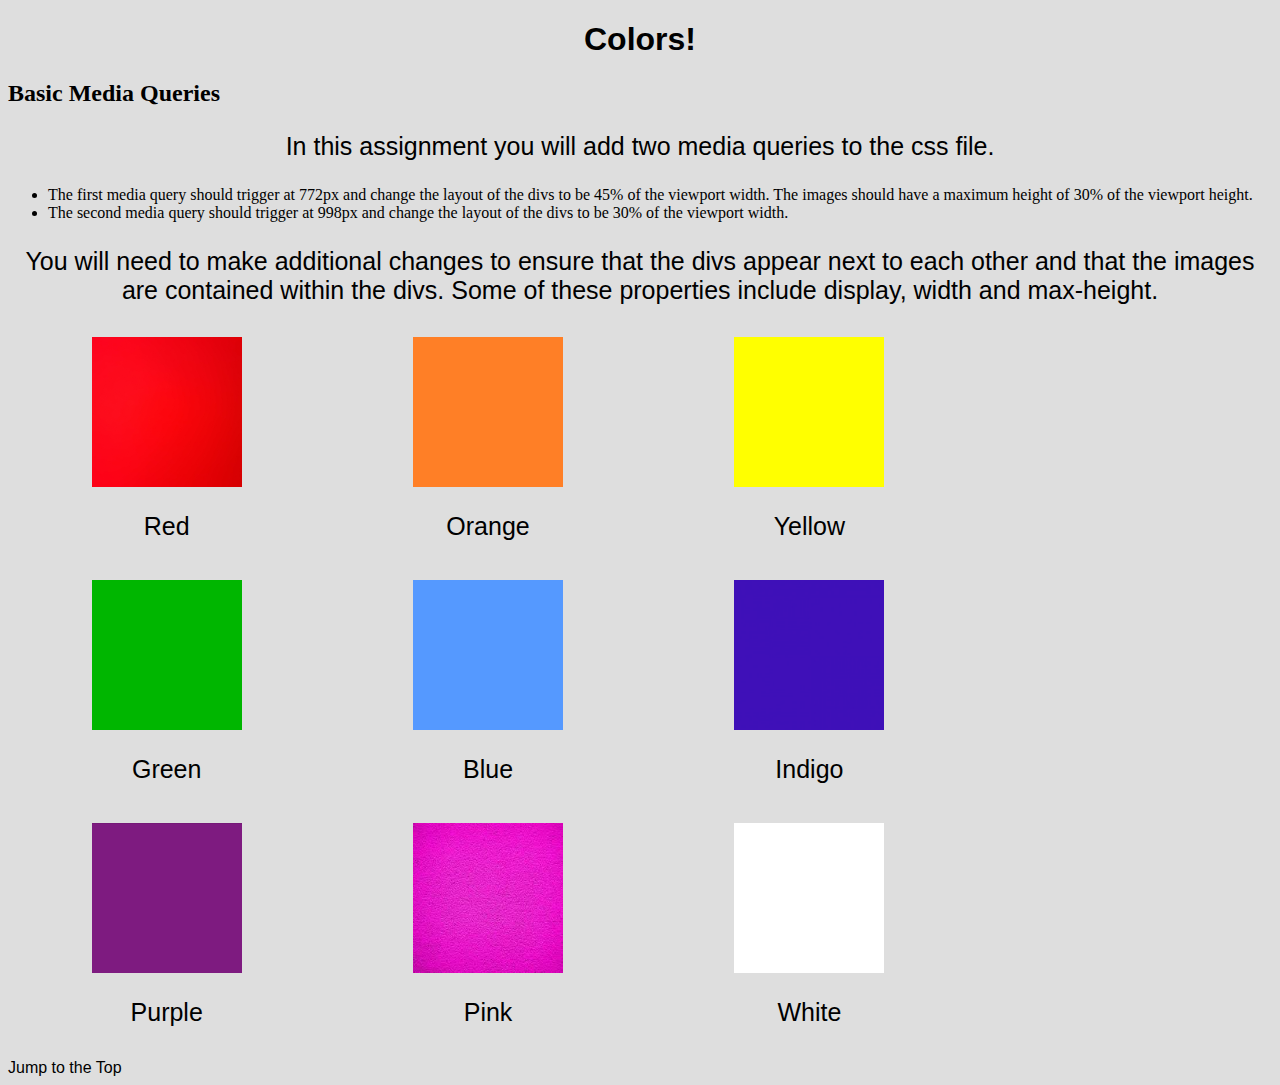
<file: MOOC 4 Week 2/index.html>
<!DOCTYPE html>
<html lang="en">

<head>
  <meta charset="UTF-8">
  <meta http-equiv="X-UA-Compatible" content="IE=edge">
  <meta name="viewport" content="width=device-width, initial-scale=1.0">
  <title>Colors</title>
  <link rel="stylesheet" href="css/style.css">
</head>

<body>
  <header>
    <h1 id="top">Colors!</h1>
  </header>

  <main>
    <h2>Basic Media Queries</h2>
    <p>In this assignment you will add two media queries to the css file.</p>
    <ul>
      <li>The first media query should trigger at 772px and change the layout of the divs to be 45% of the viewport width. The images should have a maximum height of 30% of the viewport height.</li>

      <li>The second media query should trigger at 998px and change the layout of the divs to be 30% of the viewport width.</li>
    </ul>
    <p>You will need to make additional changes to ensure that the divs appear next to each other and that the images are contained within the divs.  Some of these properties include display, width and max-height.</p>

    <div>
      <img src="images/Red.jpeg" alt="Red" width="200">
      <p class = "label">Red</p>
    </div>
    <div>
      <img src="images/Orange.png" alt="Orange" width="200">
      <p class = "label">Orange</p>
    </div>
    <div>
      <img src="images/Yellow.png" alt="Yellow" width="200">
      <p class = "label">Yellow</p>
    </div>
    <div>
      <img src="images/Green.png" alt="Green" width="200">
      <p class = "label">Green</p>
    </div>
    <div>
      <img src="images/Blue.png" alt="Blue" width="200">
      <p class = "label">Blue</p>
    </div>
    <div>
      <img src="images/Indigo.jpeg" alt="Indigo" width="200">
      <p class = "label">Indigo</p>
    </div>
    <div>
      <img src="images/Purple.png" alt="Purple" width="200">
      <p class = "label">Purple</p>
    </div>
    <div>
      <img src="images/Pink.jpeg" alt="Pink" width="200">
      <p class = "label">Pink</p>
    </div>
    <div>
      <img src="images/White.png" alt="White" width="200">
      <p class = "label">White</p>
    </div>
    </div>
  </main>

  <footer>
    <a href="#top">Jump to the Top</a>
  </footer>
</body>

</html>
</file>
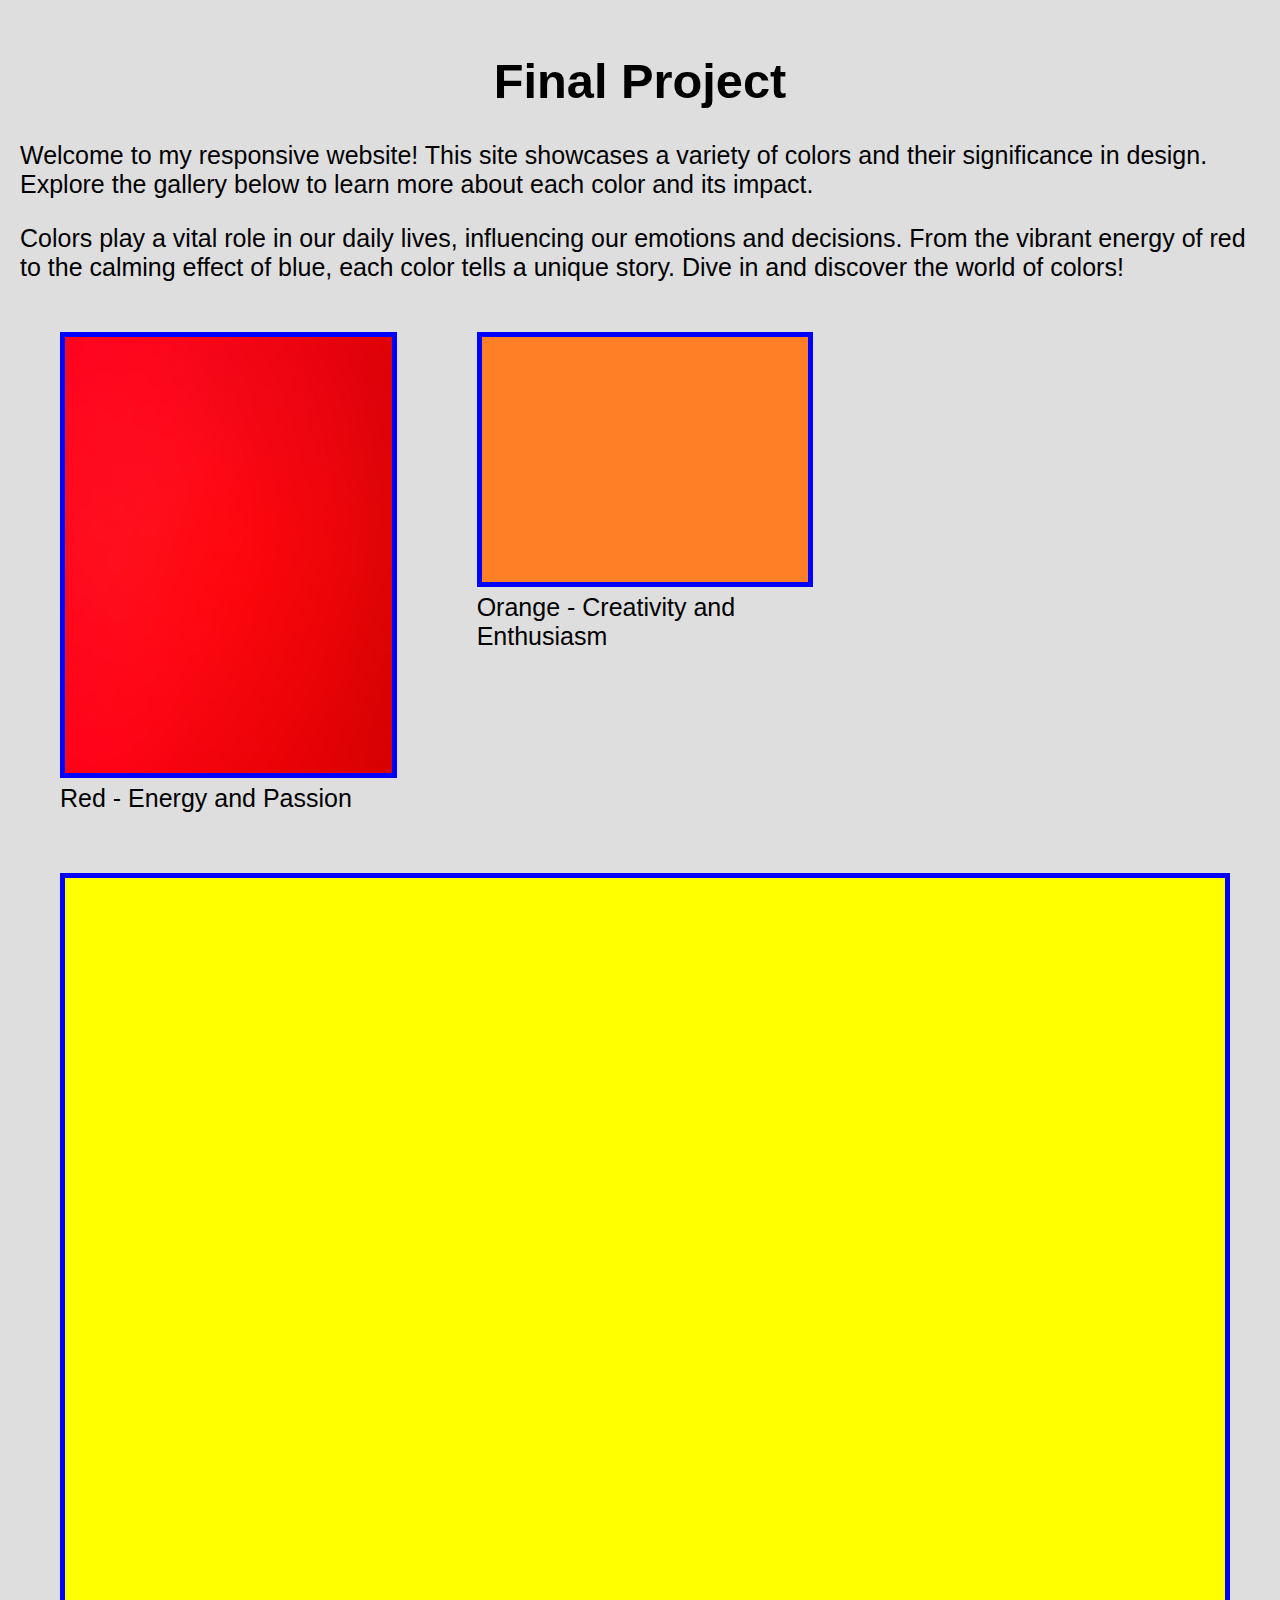
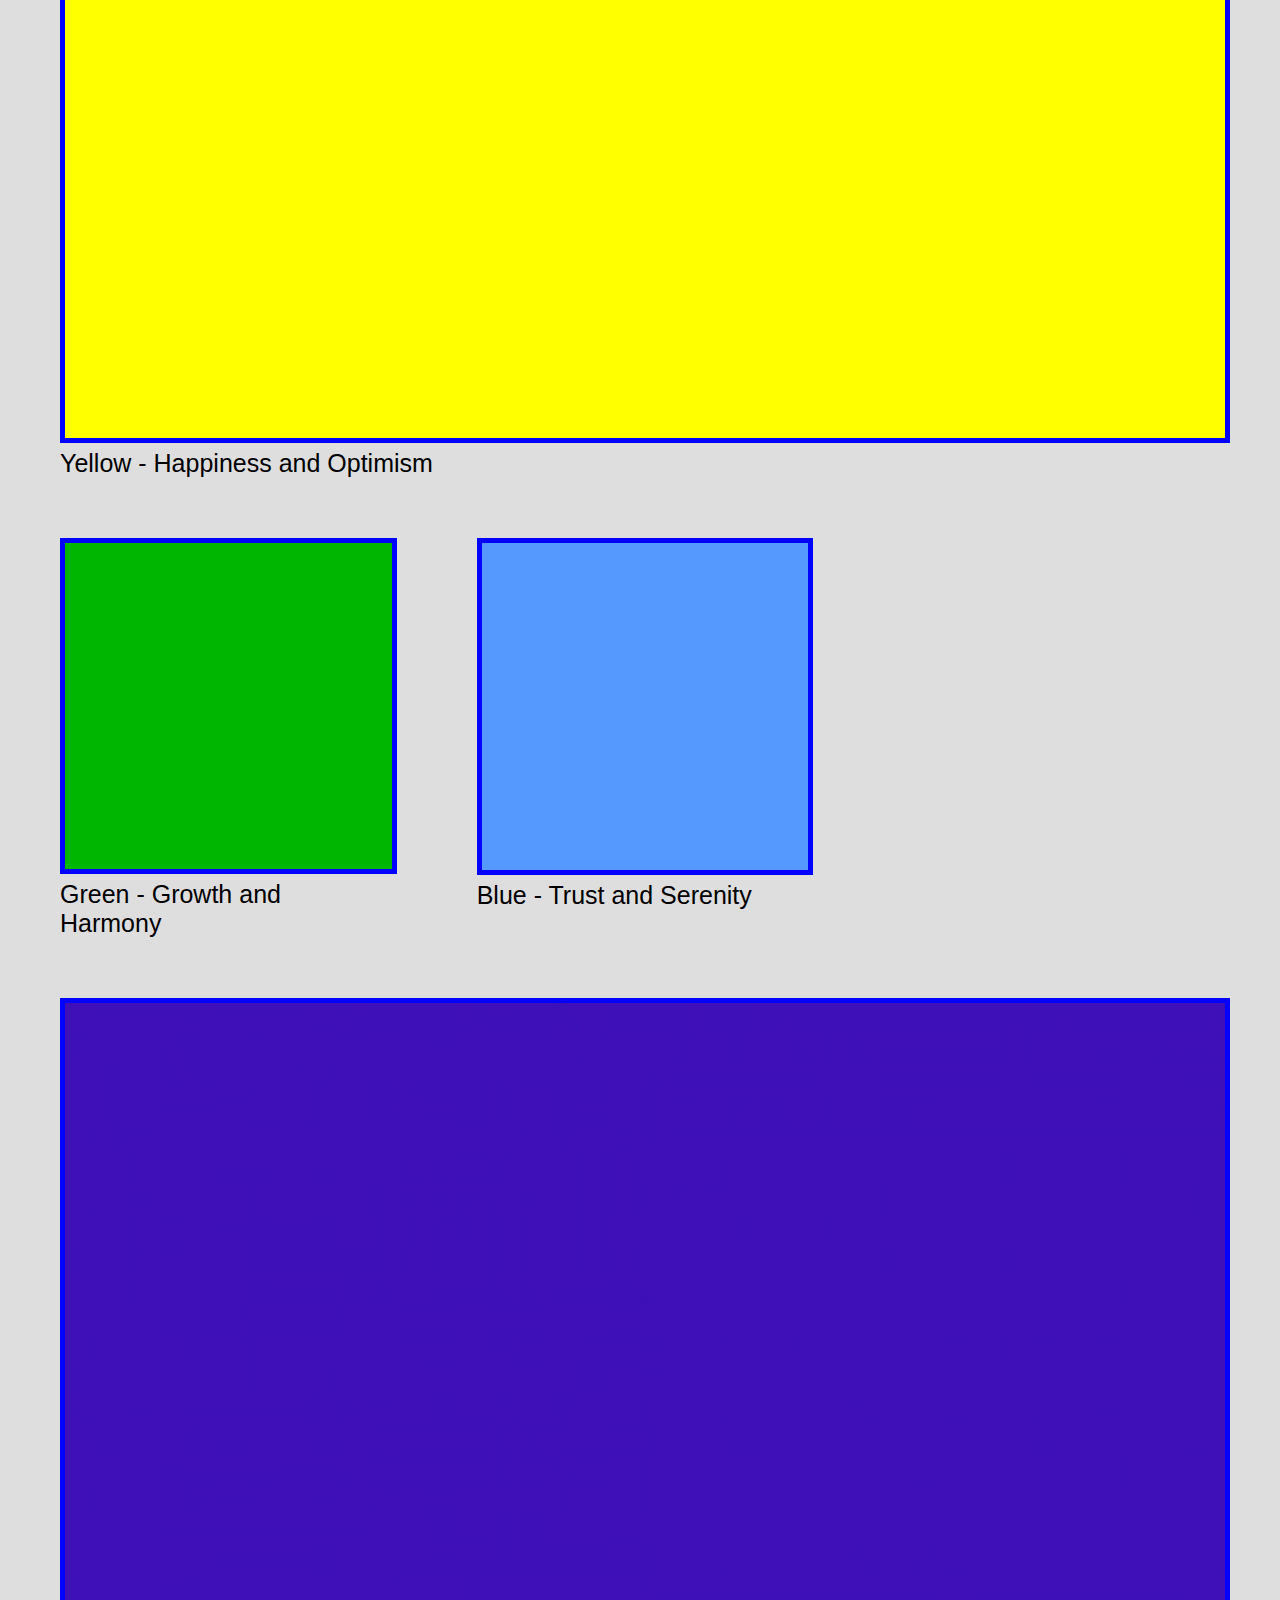
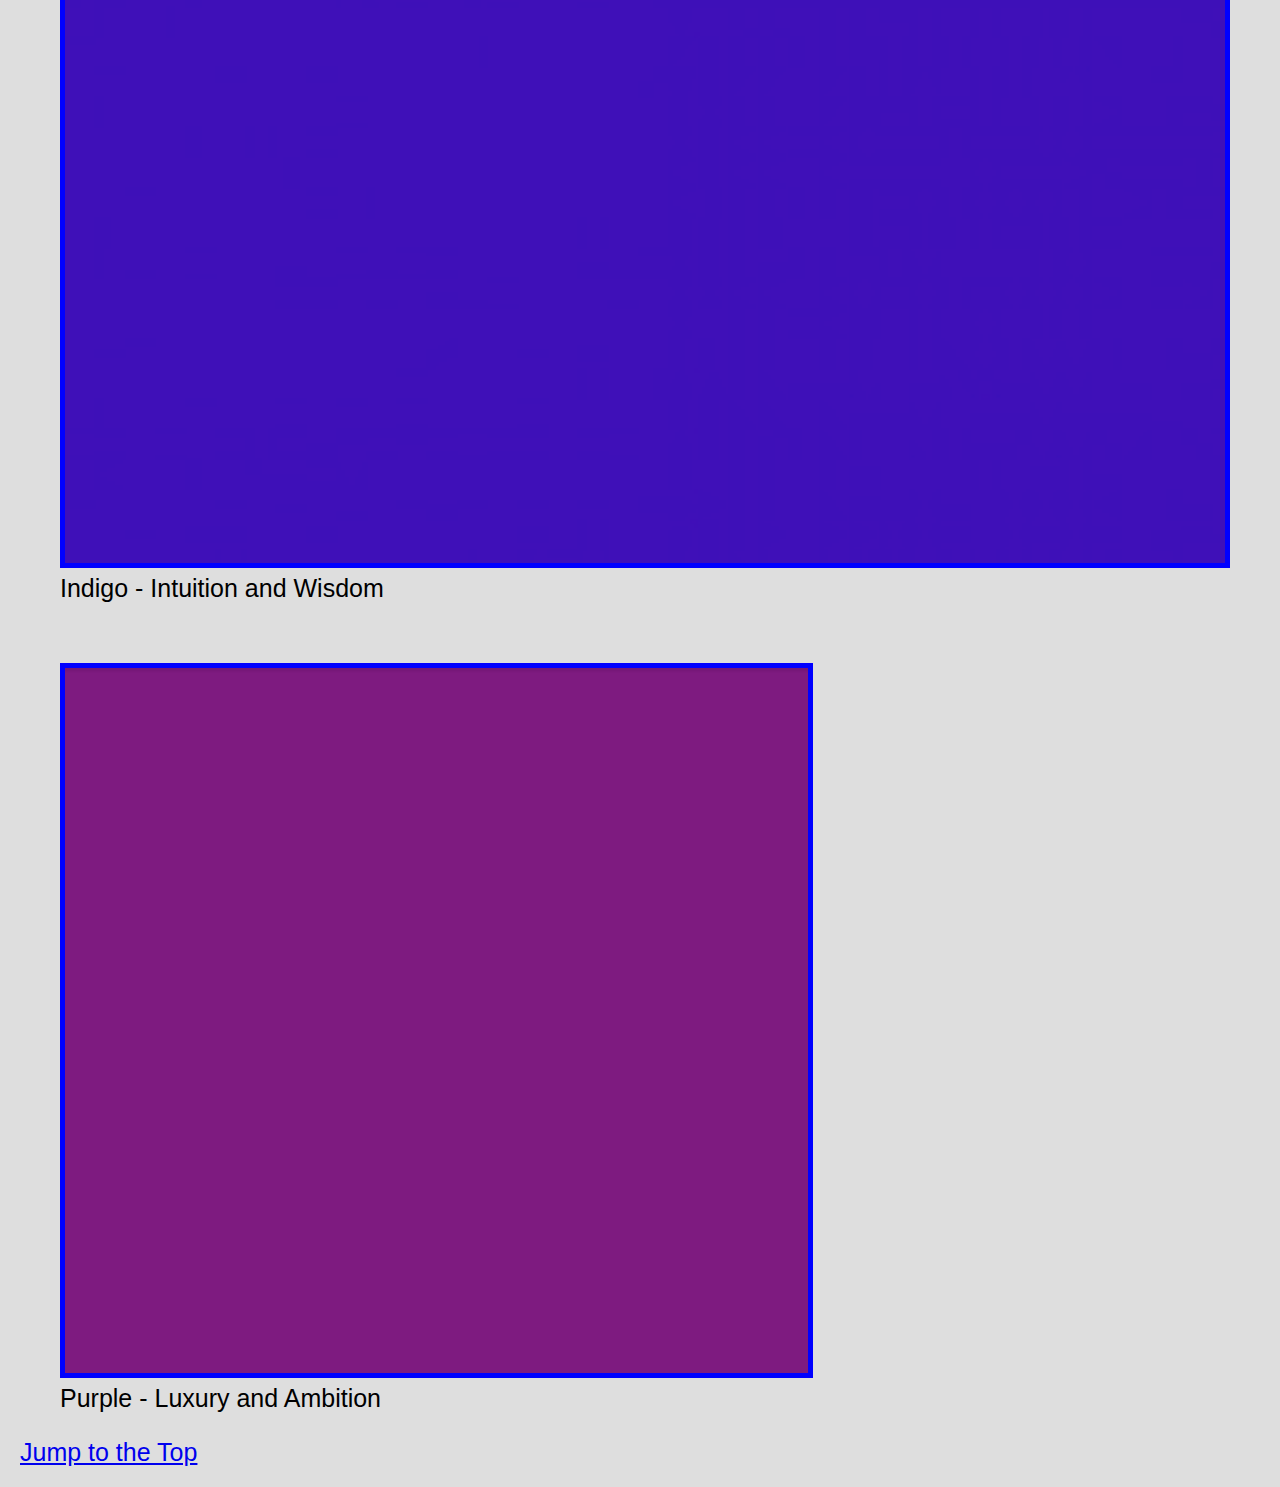
<file: MOOC 4 Week 4/index.html>
<!DOCTYPE html>
<html lang="en">

<head>
  <meta charset="UTF-8">
  <meta http-equiv="X-UA-Compatible" content="IE=edge">
  <meta name="viewport" content="width=device-width, initial-scale=1.0">
  <title>Final Project</title>
  <link rel="stylesheet" href="css/style.css">
</head>

<body>
  <header>
    <h1 id="top">Final Project</h1>
  </header>

  <main>
    <p>Welcome to my responsive website! This site showcases a variety of colors and their significance in design. Explore the gallery below to learn more about each color and its impact.</p>

    <p>Colors play a vital role in our daily lives, influencing our emotions and decisions. From the vibrant energy of red to the calming effect of blue, each color tells a unique story. Dive in and discover the world of colors!</p>

    <div class="grid">
        <figure>
        <img src="images/Red.jpeg" alt="A vibrant red color" width="200">
        <figcaption>Red - Energy and Passion</figcaption>
        </figure>
        <figure>
        <img src="images/Orange.png" alt="A bright orange color" width="200">
        <figcaption>Orange - Creativity and Enthusiasm</figcaption>
        </figure>
        <figure>
        <img src="images/Yellow.png" alt="A cheerful yellow color" width="200">
        <figcaption>Yellow - Happiness and Optimism</figcaption>
        </figure>
        <figure>
        <img src="images/Green.png" alt="A refreshing green color" width="200">
        <figcaption>Green - Growth and Harmony</figcaption>
        </figure>
        <figure>
        <img src="images/Blue.png" alt="A calming blue color" width="200">
        <figcaption>Blue - Trust and Serenity</figcaption>
        </figure>
        <figure>
        <img src="images/Indigo.jpeg" alt="A deep indigo color" width="200">
        <figcaption>Indigo - Intuition and Wisdom</figcaption>
        </figure>
        <figure>
        <img src="images/Purple.png" alt="A royal purple color" width="200">
        <figcaption>Purple - Luxury and Ambition</figcaption>
        </figure>
    </div>
  </main>

  <footer>
    <a href="#top">Jump to the Top</a>
  </footer>
</body>

</html>
</file>
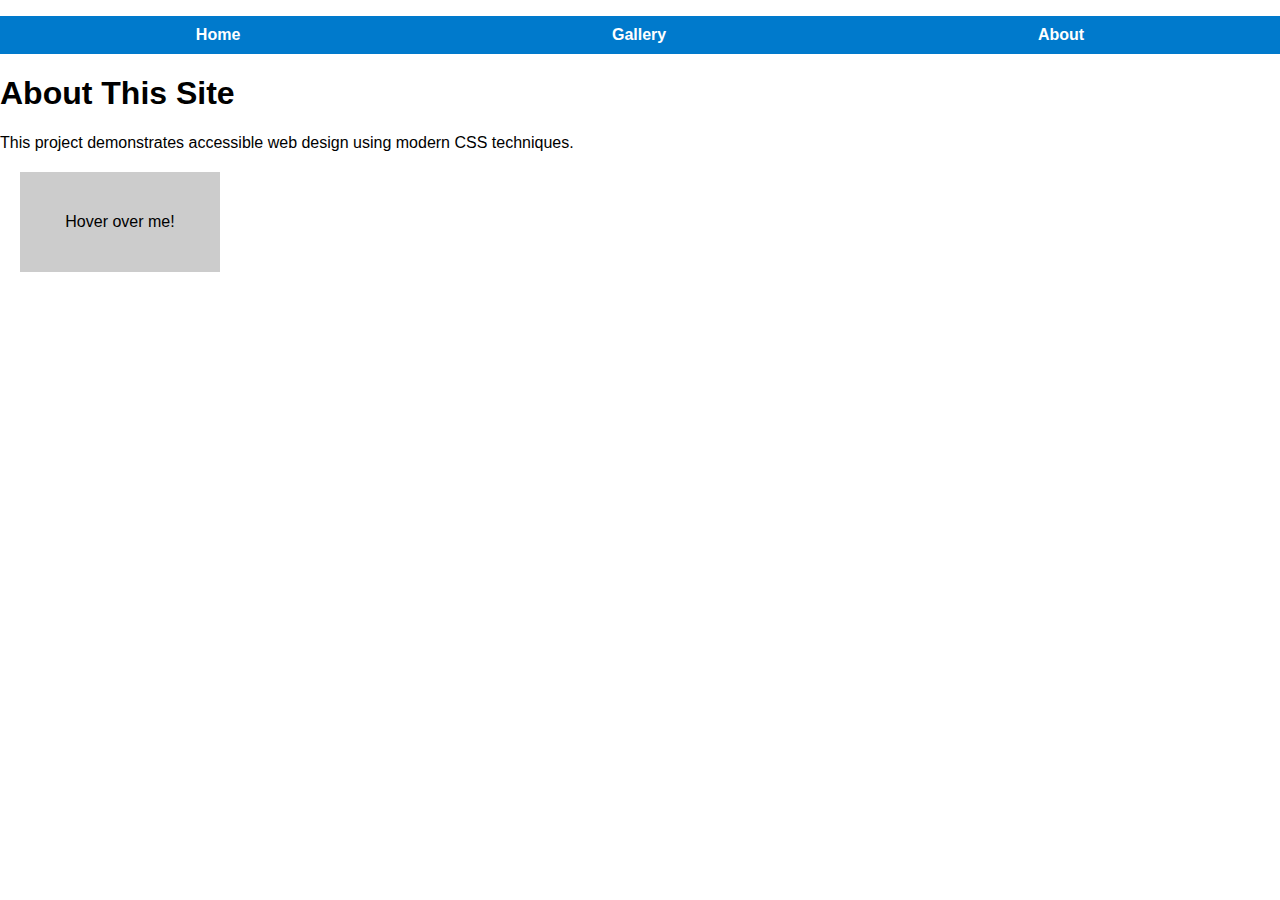
<file: MOOC 2 Week 4/about.html>
<!DOCTYPE html>
<html lang="en">
<head>
  <meta charset="UTF-8">
  <meta name="viewport" content="width=device-width, initial-scale=1.0">
  <title>About</title>
  <link rel="stylesheet" href="style.css">
</head>
<body>
  <a href="#main" class="skip-link">Skip to Main Content</a>
  <nav class="navbar">
    <ul>
      <li><a href="index.html">Home</a></li>
      <li><a href="gallery.html">Gallery</a></li>
      <li><a href="about.html">About</a></li>
    </ul>
  </nav>
  <main id="main">
    <h1>About This Site</h1>
    <p>This project demonstrates accessible web design using modern CSS techniques.</p>
    <div class="hover-box">Hover over me!</div>
  </main>
</body>
</html>
</file>
<file: MOOC 4 Week 2/css/style.css>
body {
    background-color: #dedede;
}

h1 {
    text-align: center;
    font-family:Arial, sans-serif;
    font-size: 32px;
}

a {
    color: #000;
    text-decoration: none;
    font-family:Arial, sans-serif;
}

p {
   font-size: 25px;
   font-family:Arial, sans-serif;
}

img{
  width:100%;
}


p{
  text-align:center;
}

div img{
    width:150px;
    height: 150px;
    display:block;
    margin:auto;
}

div{
  display: inline-block;
  width: 24%;
  margin: 5px;
  padding: 2px;
}

@media screen and (min-width: 772px) {
  .container {
    display: flex;
    flex-wrap: wrap;
    justify-content: space-between;
  }

  .container .box {
    width: 45vw;
    margin-bottom: 20px;
  }

  img {
    max-height: 30vh;
    width: auto;
  }
}

/* Large Screen View - 998px */
@media screen and (min-width: 998px) {
  .container {
    display: flex;
    flex-wrap: nowrap;
    justify-content: space-between;
  }

  .container .box {
    width: 30vw;
  }
}




















/* 
main {
    border: 5px #000 solid;
    margin: 10px;
}
 */
/* 

.container {
    display: grid;
    grid-template-columns: 1fr;
    justify-items: center;
}
 */
/* img{
    width: 200px;
    height: 200px;
    padding: 5px;
} */

/* .child {
    position: relative;
    display: inline-block;
    border: 5px black solid;
    margin: 5px;
    border-radius: 5px;
} */

/* 

.label {
    display: none;
    position: absolute;
    top: 40%;
    left: 40%;
} */
/* 
.button {
    display: inline-block;
    border: 2px solid #000;
    padding: 5px;
    border-radius: 25px;
}
 */
/* 
.button:hover {
    background-color:#fff;
} */

/* 
footer {
    display: flex;
    justify-content: center;
} */

/* 
header {
    border-radius: 5px;
    border: 5px #000 solid;
    margin: 10px;
} */

/* 
.label {
    display: none;
    position: absolute;
    top: 40%;
    left: 40%;
} */
/* 
.child:hover .label {
    display: block;
} */
</file>
<file: MOOC 4 Week 4/css/style.css>
html{
    scroll-behavior: smooth;
}
body {
    background-color: #dedede;
    padding: 5px;
    margin: 15px;
    font-size: 25px;
    font-family:Arial, sans-serif;
}

h1 {
    text-align: center;
    font-family:Arial, sans-serif;
    font-size: 1.95em;
}

h2{
    text-align:center;
  }

li{
    margin-top: 20px;
}

img{
    border: 5px solid blue;
    border-radius: 35px;
    width: 100%;
  }

.label{
    text-align: center;
    font-family: 'Gill Sans', 'Gill Sans MT', Calibri, 'Trebuchet MS', sans-serif;
}

/* Tablet view */
@media (min-width: 772px) {
    .grid {
        display: grid;
        grid-template-columns: repeat(2, 1fr);
        gap: 10px;
    }

    img {
        border-radius: 50%;
    }

    .grid figure:last-child {
        grid-column: span 2;
    }
}

/* Large screen view */
@media (min-width: 992px) {
    .grid {
        grid-template-columns: repeat(3, 1fr);
    }

    .grid figure:nth-child(3n) {
        grid-column: span 3;
    }

    img {
        border-radius: 0;
    }
}

/* Prefers-reduced-motion */
@media (prefers-reduced-motion: reduce) {
    html {
        scroll-behavior: auto;
    }
}

/* Dark color scheme */
@media (prefers-color-scheme: dark) {
    body {
        background-color: #333;
        color: #fff;
    }

    img {
        border-color: #444;
    }
}
</file>
<file: MOOC 2 Week 4/style.css>
body {
  font-family: Arial, sans-serif;
  margin: 0;
  padding: 0;
}

.skip-link {
  position: absolute;
  top: -40px;
  left: 0;
  background: #000;
  color: #fff;
  padding: 8px;
  z-index: 100;
}

.skip-link:focus {
  top: 0;
}

.navbar ul {
  display: flex;
  list-style-type: none;
  background: #007acc;
  padding: 10px;
  justify-content: space-around;
}

.navbar a {
  color: white;
  text-decoration: none;
  font-weight: bold;
}

.grid-container {
  display: grid;
  grid-template-columns: repeat(2, 1fr);
  gap: 10px;
  padding: 20px;
}

.flex-container {
  display: flex;
  flex-wrap: wrap;
  gap: 10px;
  padding: 20px;
}

.image-box {
  border: 2px solid #444;
  padding: 10px;
  border-radius: 10px;
  width: 100%;
  max-width: 300px;
  transition: transform 0.3s ease;
}

.image-box:hover {
  transform: scale(1.05);
}

.flex-container img:nth-child(even) {
  border-radius: 30px;
}

.hover-box {
  width: 200px;
  height: 100px;
  background-color: #ccc;
  text-align: center;
  line-height: 100px;
  transition: background-color 0.3s ease;
  margin: 20px;
}

.hover-box:hover {
  background-color: #ff6347;
}
</file>
